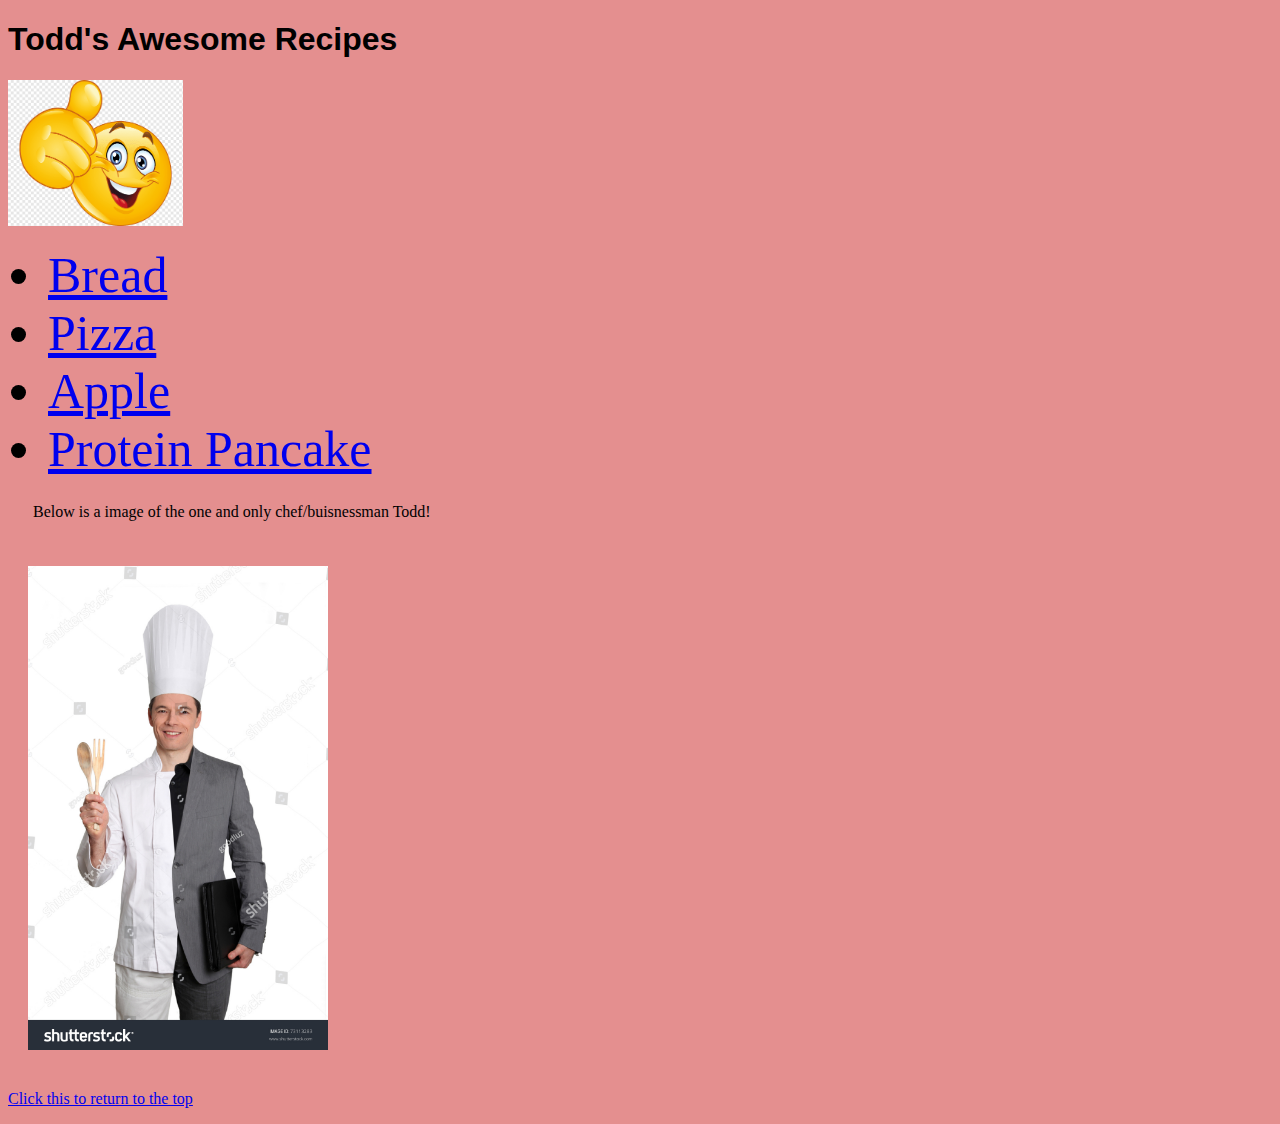
<file: index.html>
<!DOCTYPE html>
<html lang="en">
<head>
    <meta charset="UTF-8">
    <meta name="viewport" content="width=device-width, initial-scale=1.0">
    <title>Todds Super Cool Recipes</title>
    <link rel="Stylesheet" href="./Css/Style.css">
</head>
<body style="background-color: rgb(228, 143, 143);">
    <h1 class="title" id="topofpage">
        Todd's Awesome Recipes
    </h1>
    <img src="img/thumbsup.png" alt=emoji-thumbs-up-image width="175px">
    <p>
        <ul>
            <li class="recipeoptions">
                <a href="recipes/bread.html">Bread</a> 
            </li>
            <li class="recipeoptions">
                <a href="recipes/pizza.html">Pizza</a> 
            </li>
            <li class="recipeoptions">
                <a href="recipes/apple.html">Apple</a> 
            </li>
            <li class="recipeoptions">
               <a href="recipes/proteinpancake.html">Protein Pancake</a> 
            </li>
        </ul>
    </p> 
    <p class="belowisapicture">
        Below is a image of the one and only chef/buisnessman Todd!
    </p>
   
     <img src="./img/chef.jpg" alt="Picture of me fr fr" class="imageofme">

       <p>
        <a href="#topofpage">
        Click this to return to the top
       </a>
    </p>
   
    
    
</body>
</html>
</file>
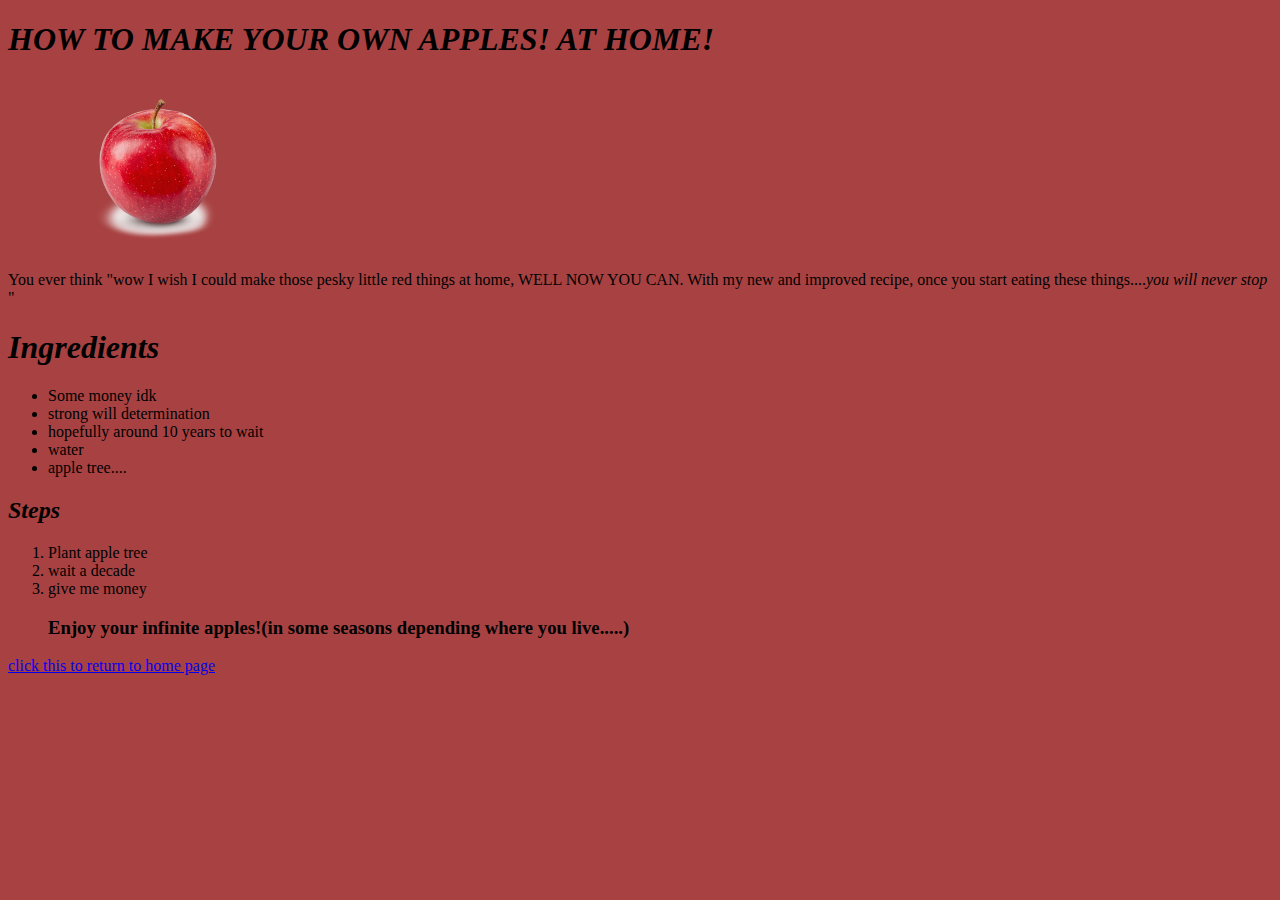
<file: recipes/apple.html>
<!DOCTYPE html>
<html lang="en">
<head>
    <meta charset="UTF-8">
    <meta name="viewport" content="width=device-width, initial-scale=1.0">
    <title>Apple</title>
    <link rel="Stylesheet" href="../Css/Style.css">
</head>
<body>
    <h1>
        <em>HOW TO MAKE YOUR OWN APPLES! AT HOME!</em>
    </h1>
<img src="../img/apple.png" alt="apple" width="300px">
<p>
    You ever think "wow I wish I could make those pesky little red things at home, WELL NOW YOU CAN. With my new and improved recipe, once you start eating these things....<em>you will never stop</em>  "
</p>
<h1>
    <em>Ingredients</em>
</h1>
<ul>
    <li>
        Some money idk
    </li>
    <li>
        strong will determination 
    </li>
    <li>
        hopefully around 10 years to wait 
    </li>
    <li>
        water
    </li>
    <li>
        apple tree....
    </li>
</ul>
<h2>
    <em>Steps</em>
</h2>
<ol>
    <li>
        Plant apple tree
    </li>
    <li>
        wait a decade 
    </li>
    <li>
        give me money
    </li>
    <h3>
        Enjoy your infinite apples!(in some seasons depending where you live.....)
    </h3>
</ol>
<p>
    <a href="../index.html"> click this to return to home page</a>
    </p>
</body>
</html>
</file>
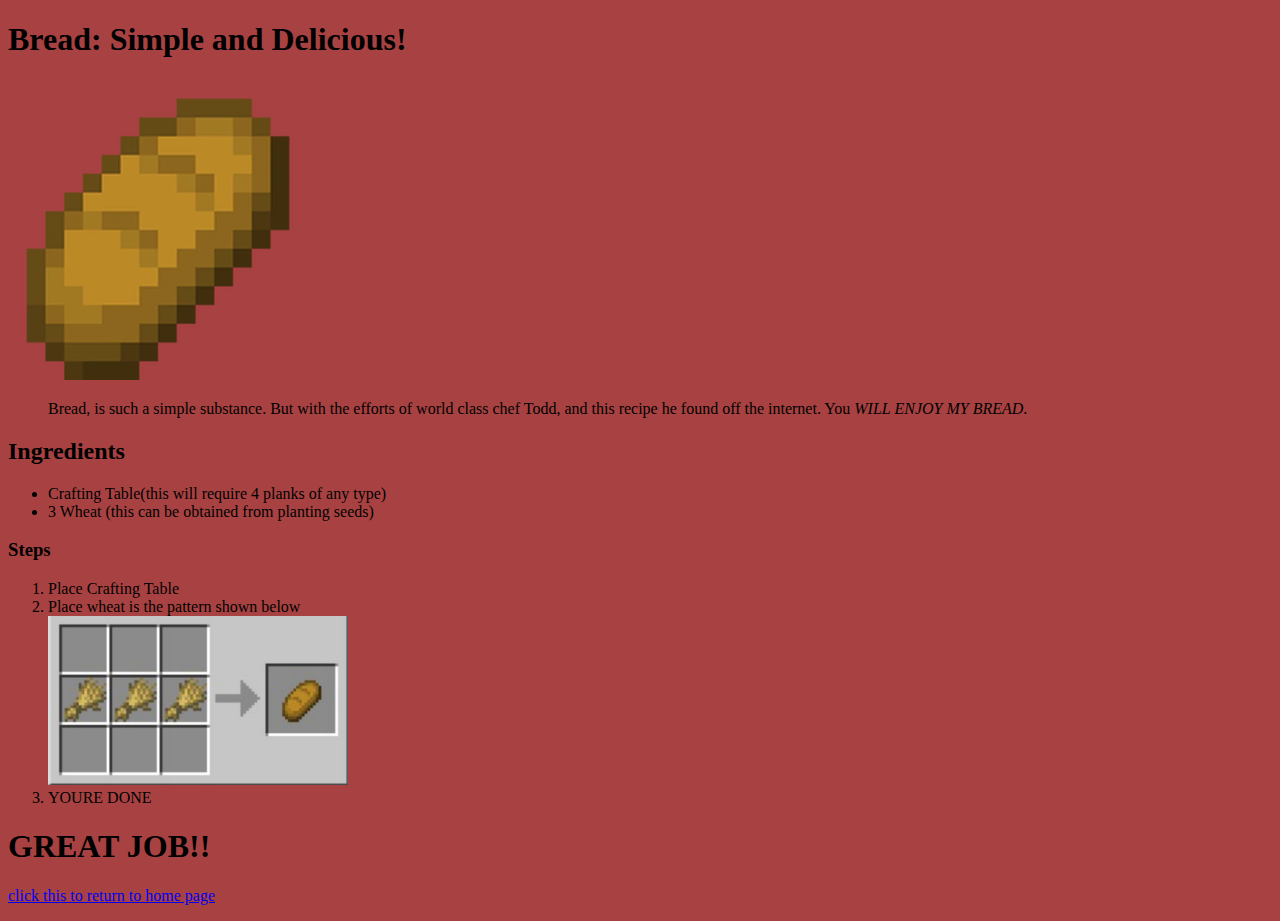
<file: recipes/bread.html>
<!DOCTYPE html>
<html lang="en">
<head>
    <meta charset="UTF-8">
    <meta name="viewport" content="width=device-width, initial-scale=1.0">
    <title>Bread</title>
    <link rel="Stylesheet" href="../Css/Style.css">
</head>
<body>
    <h1>
        Bread: Simple and Delicious!
    </h1>
    <img src="../img/bread.png" alt="bread" width="300px">
    <ul>
         <p>
        Bread, is such a simple substance. But with the efforts of world class chef Todd, and this recipe he found off the internet. You <em>WILL ENJOY MY BREAD</em>.
    </p>
    </ul>
   <h2>
    Ingredients 
   </h2>
   <ul>
    <li>
        Crafting Table(this will require 4 planks of any type)
    </li>
    <li>
        3 Wheat (this can be obtained from planting seeds)
    </li>
   </ul>
   <h3>
    Steps
   </h3>
   <ol>
    <li>
        Place Crafting Table
    </li>
    <li>
        Place wheat is the pattern shown below
    </li>
<img src="../img/breadcrafting.jpg" alt="minecraft bread crafting recipe" width="300px">
<li>
    YOURE DONE 
</li>
   </ol>
   <h1>
    GREAT JOB!!
   </h1>
   <p>
   <a href="../index.html"> click this to return to home page</a>
   </p>
</body>
</html>
</file>
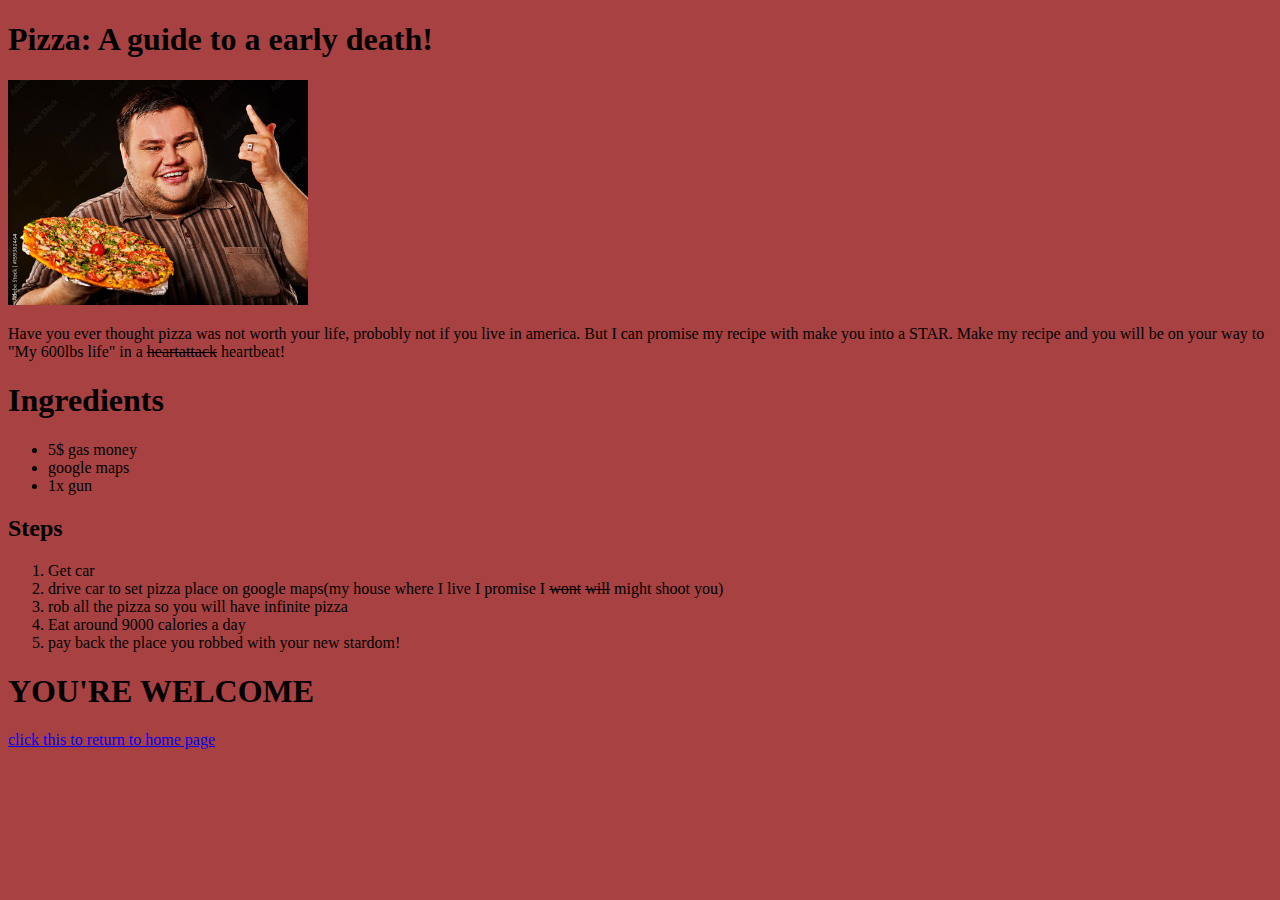
<file: recipes/pizza.html>
<!DOCTYPE html>
<html lang="en">
<head>
    <meta charset="UTF-8">
    <meta name="viewport" content="width=device-width, initial-scale=1.0">
    <title>Pizza</title>
    <link rel="Stylesheet" href="../Css/Style.css">
</head>
<body>
    <h1>
        Pizza: A guide to a early death!
    </h1>
    <img src="../img/ratherheftymanwithpizza.jpg" alt="obese male with pizza" width="300px">
    <p>
        Have you ever thought pizza was not worth your life, probobly not if you live in america. But I can promise my recipe with make you into a STAR.
         Make my recipe and you will be on your way to "My 600lbs life" in a <s>heartattack</s> heartbeat!
    </p>
    <h1>
        Ingredients
    </h1>
    <ul>
        <li>
           5$ gas money 
        </li>
        <li>
            google maps
        </li>
        <li>
            1x gun
        </li>
    </ul>
    <h2>
Steps
    </h2>
    <ol>
        <li>
Get car
        </li>
        <li>
            drive car to set pizza place on google maps(my house where I live I promise I <s>wont</s> <s>will</s> might shoot you)
        </li>
        <li>
            rob all the pizza so you will have infinite pizza
        </li>
        <li>
            Eat around 9000 calories a day
        </li>
        <li>
            pay back the place you robbed with your new stardom!
        </li>
    </ol>
    <h1>
        YOU'RE WELCOME
    </h1>
    <p>
        <a href="../index.html"> click this to return to home page</a>
        </p>
</body>
</html>
</file>
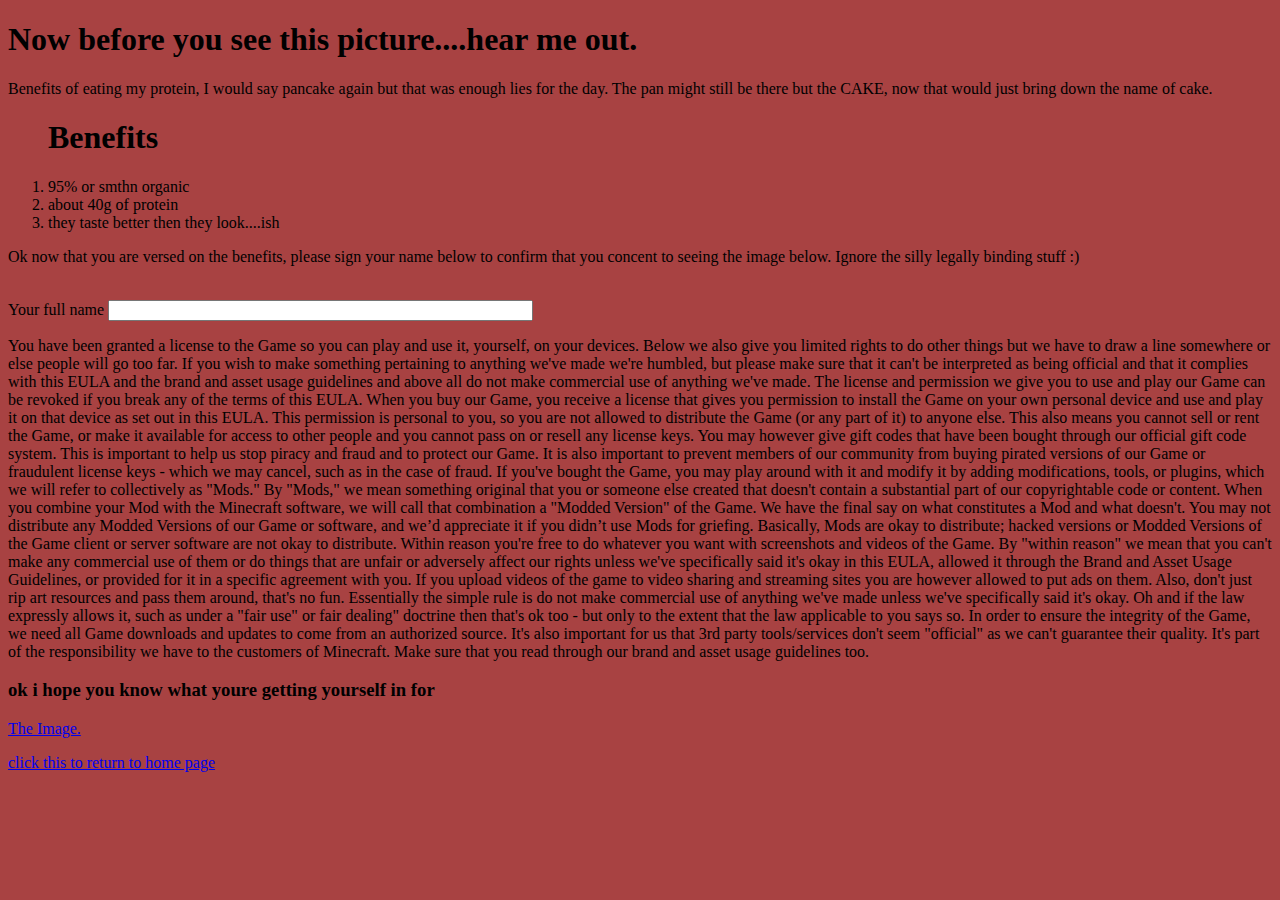
<file: recipes/proteinpancake.html>
<!DOCTYPE html>
<html lang="en">
<head>
    <meta charset="UTF-8">
    <meta name="viewport" content="width=device-width, initial-scale=1.0">
    <title>Document</title>
    <link rel="Stylesheet" href="../Css/Style.css">
</head>
<body>
    <h1>Now before you see this picture....hear me out.
    </h1>
    <p>Benefits of eating my protein, I would say pancake again but that was enough lies for the day. The pan might still be there but the CAKE, now that would just bring down the name of cake.</p>
    <ol>
        <h1>Benefits</h1>
        <li>
        95% or smthn organic 
    </li>
    <li>
        about 40g of protein 
    </li>
    <li>
        they taste better then they look....ish
    </li>
    </ol>
    <p>
        Ok now that you are versed on the benefits, please sign your name below to confirm that you concent to seeing the image below. Ignore the silly legally binding stuff :)
    </p>
    <br>Your full name 
    <input type="text" name="fullname" size="50" maxlength="45"> 
    <p>
        You have been granted a license to the Game so you can play and use it, yourself, on your devices.

Below we also give you limited rights to do other things but we have to draw a line somewhere or else people will go too far. If you wish to make something pertaining to anything we've made we're humbled, but please make sure that it can't be interpreted as being official and that it complies with this EULA and the brand and asset usage guidelines and above all do not make commercial use of anything we've made.

The license and permission we give you to use and play our Game can be revoked if you break any of the terms of this EULA.

When you buy our Game, you receive a license that gives you permission to install the Game on your own personal device and use and play it on that device as set out in this EULA. This permission is personal to you, so you are not allowed to distribute the Game (or any part of it) to anyone else. This also means you cannot sell or rent the Game, or make it available for access to other people and you cannot pass on or resell any license keys. You may however give gift codes that have been bought through our official gift code system. This is important to help us stop piracy and fraud and to protect our Game. It is also important to prevent members of our community from buying pirated versions of our Game or fraudulent license keys - which we may cancel, such as in the case of fraud.

If you've bought the Game, you may play around with it and modify it by adding modifications, tools, or plugins, which we will refer to collectively as "Mods." By "Mods," we mean something original that you or someone else created that doesn't contain a substantial part of our copyrightable code or content. When you combine your Mod with the Minecraft software, we will call that combination a "Modded Version" of the Game. We have the final say on what constitutes a Mod and what doesn't. You may not distribute any Modded Versions of our Game or software, and we’d appreciate it if you didn’t use Mods for griefing. Basically, Mods are okay to distribute; hacked versions or Modded Versions of the Game client or server software are not okay to distribute.

Within reason you're free to do whatever you want with screenshots and videos of the Game. By "within reason" we mean that you can't make any commercial use of them or do things that are unfair or adversely affect our rights unless we've specifically said it's okay in this EULA, allowed it through the Brand and Asset Usage Guidelines, or provided for it in a specific agreement with you. If you upload videos of the game to video sharing and streaming sites you are however allowed to put ads on them. Also, don't just rip art resources and pass them around, that's no fun.

Essentially the simple rule is do not make commercial use of anything we've made unless we've specifically said it's okay. Oh and if the law expressly allows it, such as under a "fair use" or fair dealing" doctrine then that's ok too - but only to the extent that the law applicable to you says so.

In order to ensure the integrity of the Game, we need all Game downloads and updates to come from an authorized source. It's also important for us that 3rd party tools/services don't seem "official" as we can't guarantee their quality. It's part of the responsibility we have to the customers of Minecraft. Make sure that you read through our brand and asset usage guidelines too.
    </p>
    <h3>ok i hope you know what youre getting yourself in for</h3>
    <a href="/recipes/gross.html">The Image.</a>
    <p></p>
    <a href="./index.html"> click this to return to home page</a>
</body>
</html>
</file>
<file: Css/Style.css>
.title{
    font: bold; font-family: Arial, Helvetica, sans-serif;
}
.recipeoptions{
    font-size: 50px; 
}
.imageofme{
    width: 300px; margin: 20px; 
}
body{
    background-color: rgb(168, 66, 66);
}



.belowisapicture{
    margin: 20px; border: 5px black; padding: 5px; 
}
</file>
